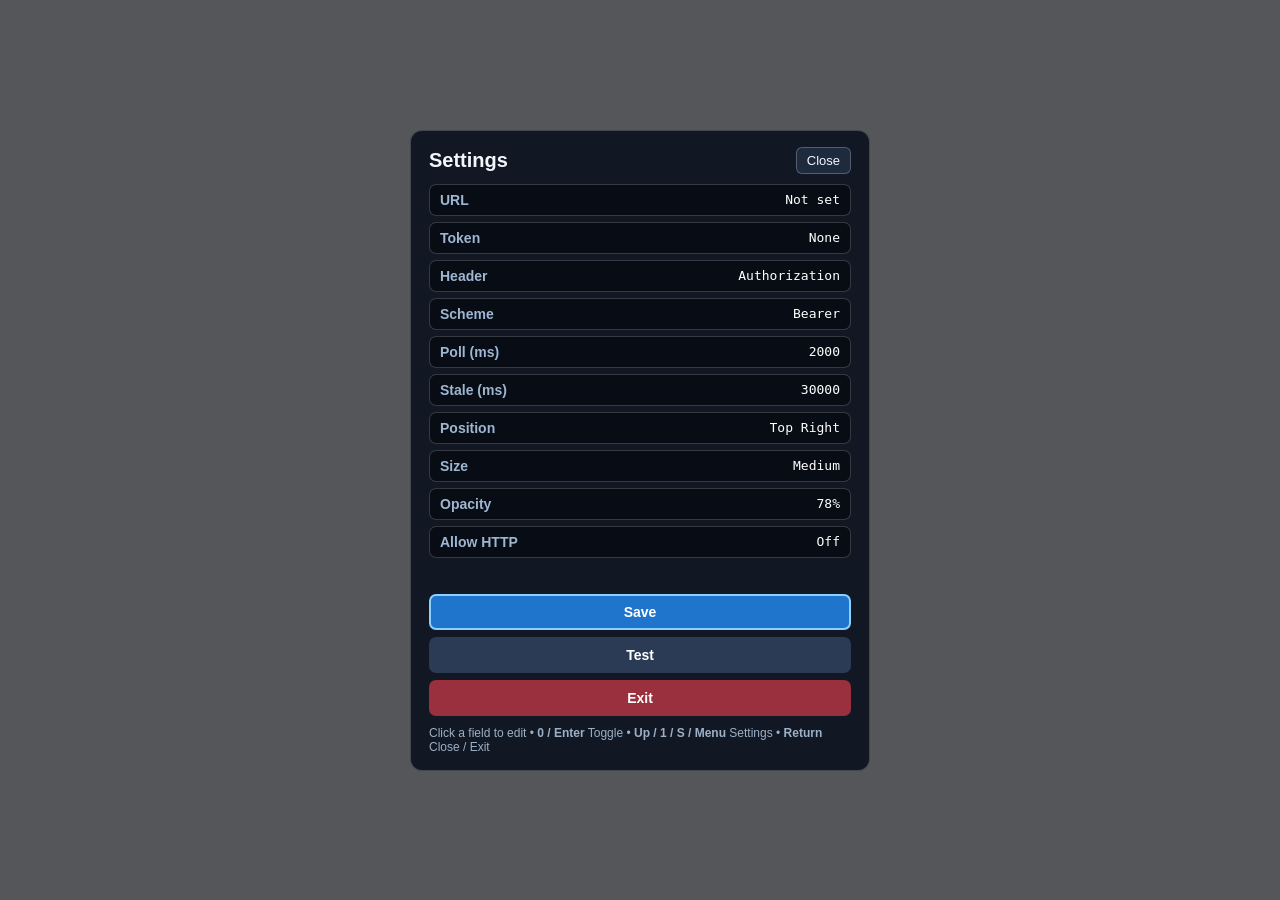
<file: overlay-app/index.html>
<!DOCTYPE html>
<html lang="en">
<head>
    <meta charset="UTF-8"/>
    <meta name="viewport" content="width=device-width, initial-scale=1.0, maximum-scale=1.0, user-scalable=no"/>
    <title>G65B LLM Overlay</title>
    <link rel="stylesheet" href="css/style.css"/>
</head>
<body>
    <!-- Borderless translucent panel showing only the LLM text output -->
    <aside id="overlay-panel" class="overlay-panel pos-top-right size-medium hidden" aria-live="polite">
        <main id="response-scroll" class="response-scroll">
            <pre id="response-text" class="response-text"></pre>
        </main>
    </aside>

    <!-- Settings drawer: inputs only become editable on explicit click -->
    <section id="settings-drawer" class="settings-drawer hidden" role="dialog" aria-label="Settings">
        <div class="settings-card">
            <div class="settings-header">
                <h2>Settings</h2>
                <button type="button" id="btn-close-settings" class="icon-btn">Close</button>
            </div>

            <div class="form-grid" id="settings-fields">
                <div class="field-item" data-field="readUrl" data-type="url" data-placeholder="http://host:port">
                    <button type="button" class="field-trigger">
                        <span class="field-label">URL</span>
                        <span class="field-value" id="val-read-url">Not set</span>
                    </button>
                </div>

                <div class="field-item" data-field="readToken" data-type="password" data-placeholder="Token">
                    <button type="button" class="field-trigger">
                        <span class="field-label">Token</span>
                        <span class="field-value" id="val-read-token">None</span>
                    </button>
                </div>

                <div class="field-item" data-field="authHeader" data-type="text" data-placeholder="Authorization">
                    <button type="button" class="field-trigger">
                        <span class="field-label">Header</span>
                        <span class="field-value" id="val-auth-header">Authorization</span>
                    </button>
                </div>

                <div class="field-item" data-field="authScheme" data-type="text" data-placeholder="Bearer">
                    <button type="button" class="field-trigger">
                        <span class="field-label">Scheme</span>
                        <span class="field-value" id="val-auth-scheme">Bearer</span>
                    </button>
                </div>

                <div class="field-item" data-field="pollIntervalMs" data-type="number" data-placeholder="2000">
                    <button type="button" class="field-trigger">
                        <span class="field-label">Poll (ms)</span>
                        <span class="field-value" id="val-poll-ms">2000</span>
                    </button>
                </div>

                <div class="field-item" data-field="staleAfterMs" data-type="number" data-placeholder="30000">
                    <button type="button" class="field-trigger">
                        <span class="field-label">Stale (ms)</span>
                        <span class="field-value" id="val-stale-ms">30000</span>
                    </button>
                </div>

                <button type="button" class="field-trigger" id="btn-cycle-position">
                    <span class="field-label">Position</span>
                    <span class="field-value" id="val-position">Top Right</span>
                </button>

                <button type="button" class="field-trigger" id="btn-cycle-size">
                    <span class="field-label">Size</span>
                    <span class="field-value" id="val-size">Medium</span>
                </button>

                <button type="button" class="field-trigger" id="btn-cycle-opacity">
                    <span class="field-label">Opacity</span>
                    <span class="field-value" id="val-opacity">78%</span>
                </button>

                <button type="button" class="field-trigger" id="btn-toggle-http">
                    <span class="field-label">Allow HTTP</span>
                    <span class="field-value" id="val-allow-http">Off</span>
                </button>
            </div>

            <div id="settings-diag" class="settings-diag"></div>

            <div class="settings-actions">
                <button type="button" id="btn-save-settings" class="btn-primary">Save</button>
                <button type="button" id="btn-test-fetch" class="btn-secondary">Test</button>
                <button type="button" id="btn-exit-app" class="btn-danger">Exit</button>
            </div>

            <p class="settings-hint">
                Click a field to edit &bull; <strong>0 / Enter</strong> Toggle &bull;
                <strong>Up / 1 / S / Menu</strong> Settings &bull; <strong>Return</strong> Close / Exit
            </p>
        </div>
    </section>

    <script src="js/poller.js"></script>
    <script src="js/main.js"></script>
</body>
</html>
</file>
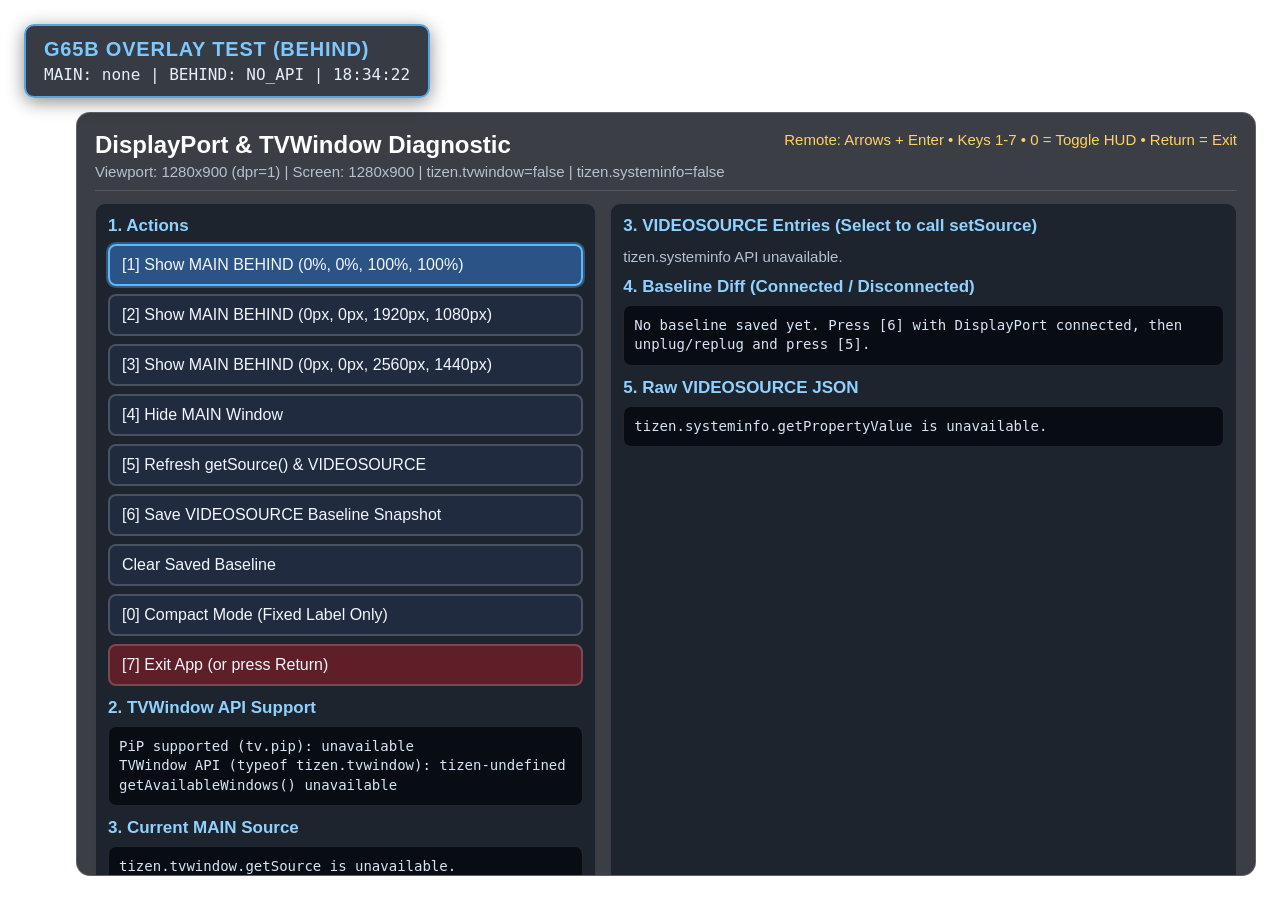
<file: test-app/index.html>
<!DOCTYPE html>
<html lang="en">
<head>
    <meta charset="UTF-8"/>
    <meta name="viewport" content="width=device-width, initial-scale=1.0, maximum-scale=1.0, user-scalable=no"/>
    <title>G65B DisplayPort Overlay Test</title>
    <link rel="stylesheet" href="css/style.css"/>
</head>
<body>
    <!-- Fixed top-left label: always visible even in Compact Mode -->
    <div id="fixed-label" class="fixed-label">
        <div class="label-title">G65B OVERLAY TEST (BEHIND)</div>
        <div id="label-status" class="label-sub">Initializing...</div>
    </div>

    <!-- Interactive diagnostic HUD (can be hidden with button 6 or key '0') -->
    <div id="hud" class="hud">
        <div class="hud-header">
            <div>
                <h1>DisplayPort &amp; TVWindow Diagnostic</h1>
                <p id="env-info" class="muted">Checking Tizen APIs...</p>
            </div>
            <div class="hint">
                Remote: Arrows + Enter &bull; Keys 1-7 &bull; 0 = Toggle HUD &bull; Return = Exit
            </div>
        </div>

        <div class="hud-grid">
            <section class="panel">
                <h2>1. Actions</h2>
                <div id="action-buttons" class="btn-list">
                    <button type="button" class="btn" data-action="show-pct" data-key="1">
                        [1] Show MAIN BEHIND (0%, 0%, 100%, 100%)
                    </button>
                    <button type="button" class="btn" data-action="show-1080p" data-key="2">
                        [2] Show MAIN BEHIND (0px, 0px, 1920px, 1080px)
                    </button>
                    <button type="button" class="btn" data-action="show-1440p" data-key="3">
                        [3] Show MAIN BEHIND (0px, 0px, 2560px, 1440px)
                    </button>
                    <button type="button" class="btn" data-action="hide-main" data-key="4">
                        [4] Hide MAIN Window
                    </button>
                    <button type="button" class="btn" data-action="refresh" data-key="5">
                        [5] Refresh getSource() &amp; VIDEOSOURCE
                    </button>
                    <button type="button" class="btn" data-action="save-baseline" data-key="6">
                        [6] Save VIDEOSOURCE Baseline Snapshot
                    </button>
                    <button type="button" class="btn" data-action="clear-baseline">
                        Clear Saved Baseline
                    </button>
                    <button type="button" class="btn" data-action="toggle-hud" data-key="0">
                        [0] Compact Mode (Fixed Label Only)
                    </button>
                    <button type="button" class="btn btn-danger" data-action="exit" data-key="7">
                        [7] Exit App (or press Return)
                    </button>
                </div>

                <h2>2. TVWindow API Support</h2>
                <pre id="support-box" class="code-box">Checking...</pre>

                <h2>3. Current MAIN Source</h2>
                <pre id="main-source-box" class="code-box">Pending...</pre>
            </section>

            <section class="panel">
                <h2>3. VIDEOSOURCE Entries (Select to call setSource)</h2>
                <div id="source-buttons" class="btn-list">
                    <div class="muted">Querying VIDEOSOURCE...</div>
                </div>

                <h2>4. Baseline Diff (Connected / Disconnected)</h2>
                <pre id="diff-box" class="code-box">No baseline saved yet. Press [6] with DisplayPort connected, then unplug/replug and press [5].</pre>

                <h2>5. Raw VIDEOSOURCE JSON</h2>
                <pre id="raw-sources-box" class="code-box">Pending...</pre>
            </section>
        </div>

        <section class="panel log-panel">
            <h2>6. Event Log</h2>
            <pre id="log-box" class="code-box log-box"></pre>
        </section>
    </div>

    <script src="js/main.js"></script>
</body>
</html>
</file>
<file: overlay-app/css/style.css>
html,
body {
    width: 100%;
    height: 100%;
    margin: 0;
    padding: 0;
    overflow: hidden;
    background: transparent !important;
    background-color: transparent !important;
    color: #f3f7fc;
    font-family: "SamsungOne", "Segoe UI", Arial, sans-serif;
    font-size: 18px;
}

* {
    box-sizing: border-box;
}

.hidden {
    display: none !important;
}

.overlay-panel {
    position: fixed;
    z-index: 15;
    display: flex;
    flex-direction: column;
    border-radius: 10px;
    border: none;
    background: rgba(12, 16, 24, var(--panel-alpha, 0.78));
    overflow: hidden;
}

.size-small {
    width: min(360px, 26vw);
    max-height: 44vh;
}

.size-small .response-text {
    font-size: 15px;
    line-height: 1.4;
}

.size-medium {
    width: min(520px, 38vw);
    max-height: 62vh;
}

.size-medium .response-text {
    font-size: 19px;
    line-height: 1.45;
}

.size-large {
    width: min(760px, 54vw);
    max-height: 72vh;
}

.size-large .response-text {
    font-size: 22px;
    line-height: 1.45;
}

.size-full {
    width: min(1120px, 78vw);
    max-height: 76vh;
}

.size-full .response-text {
    font-size: 25px;
    line-height: 1.45;
}

.pos-top-right {
    top: 12vh;
    right: 10vw;
}

.pos-top-left {
    top: 12vh;
    left: 10vw;
}

.pos-center {
    top: 50%;
    left: 50%;
    transform: translate(-50%, -50%);
}

.pos-middle-left {
    top: 50%;
    left: 10vw;
    transform: translateY(-50%);
}

.pos-bottom-right {
    bottom: 12vh;
    right: 10vw;
}

.pos-bottom-center {
    bottom: 12vh;
    left: 50%;
    transform: translateX(-50%);
}

.pos-bottom-left {
    bottom: 12vh;
    left: 10vw;
}

.response-scroll {
    padding: 12px 15px;
    overflow-y: auto;
    flex: 1 1 auto;
}

.response-text {
    margin: 0;
    font-family: "SamsungOne", "Segoe UI", Arial, sans-serif;
    color: #f7faff;
    text-shadow: 0 1px 3px rgba(0, 0, 0, 0.85);
    white-space: pre-wrap;
    word-wrap: break-word;
    overflow-wrap: anywhere;
}

.icon-btn {
    padding: 5px 10px;
    border-radius: 6px;
    border: 1px solid rgba(255, 255, 255, 0.24);
    background: rgba(34, 46, 68, 0.85);
    color: #f3f7fc;
    font-size: 13px;
    cursor: pointer;
}

.icon-btn:focus,
.icon-btn:hover {
    border-color: #6bc2ff;
    background: rgba(52, 84, 130, 0.95);
    outline: none;
}

.settings-drawer {
    position: fixed;
    inset: 0;
    z-index: 30;
    display: flex;
    align-items: center;
    justify-content: center;
    background: rgba(4, 7, 12, 0.68);
}

.settings-card {
    width: min(460px, 90vw);
    max-height: 90vh;
    overflow-y: auto;
    padding: 16px 18px;
    border-radius: 12px;
    background: rgba(16, 22, 34, 0.96);
    border: 1px solid rgba(255, 255, 255, 0.2);
}

.settings-header {
    display: flex;
    justify-content: space-between;
    align-items: center;
    margin-bottom: 10px;
}

.settings-header h2 {
    margin: 0;
    font-size: 20px;
}

.form-grid {
    display: flex;
    flex-direction: column;
    gap: 6px;
}

.field-item {
    width: 100%;
}

.field-trigger {
    width: 100%;
    display: flex;
    justify-content: space-between;
    align-items: center;
    gap: 10px;
    padding: 7px 10px;
    border-radius: 7px;
    border: 1px solid rgba(255, 255, 255, 0.18);
    background: rgba(9, 13, 20, 0.88);
    color: #f3f7fc;
    font-size: 14px;
    text-align: left;
    cursor: pointer;
}

.field-trigger:hover,
.field-trigger:focus {
    border-color: #6bc2ff;
    background: rgba(24, 38, 60, 0.95);
    outline: none;
}

.field-label {
    color: #9eb6d1;
    font-weight: 600;
    flex-shrink: 0;
}

.field-value {
    color: #ffffff;
    font-family: monospace;
    font-size: 13px;
    overflow: hidden;
    text-overflow: ellipsis;
    white-space: nowrap;
}

.inline-editor {
    width: 100%;
    padding: 7px 10px;
    border-radius: 7px;
    border: 2px solid #6bc2ff;
    background: rgba(6, 10, 16, 0.98);
    color: #ffffff;
    font-size: 14px;
    font-family: monospace;
    outline: none;
}

.settings-diag {
    margin-top: 8px;
    min-height: 18px;
    font-size: 13px;
    font-family: monospace;
    color: #9be3b7;
    white-space: pre-wrap;
    word-break: break-word;
}

.settings-actions {
    display: flex;
    flex-direction: column;
    gap: 7px;
    margin-top: 10px;
}

.btn-primary,
.btn-secondary,
.btn-danger {
    width: 100%;
    padding: 8px 12px;
    border-radius: 7px;
    border: 2px solid transparent;
    color: #ffffff;
    font-size: 14px;
    font-weight: 600;
    cursor: pointer;
}

.btn-primary {
    background: #1f75cb;
}

.btn-secondary {
    background: #2c3b55;
}

.btn-danger {
    background: #9a2f3d;
}

.btn-primary:hover,
.btn-secondary:hover,
.btn-danger:hover,
.btn-primary:focus,
.btn-secondary:focus,
.btn-danger:focus {
    border-color: #8dd0ff;
    outline: none;
}

.settings-hint {
    margin: 10px 0 0 0;
    font-size: 12px;
    color: #9cb0c7;
}
</file>
<file: test-app/css/style.css>
html,
body {
    width: 100%;
    height: 100%;
    margin: 0;
    padding: 0;
    overflow: hidden;
    background: transparent !important;
    background-color: transparent !important;
    color: #f3f6fb;
    font-family: "SamsungOne", "Segoe UI", Arial, sans-serif;
    font-size: 18px;
}

* {
    box-sizing: border-box;
}

.fixed-label {
    position: fixed;
    top: 24px;
    left: 24px;
    z-index: 20;
    padding: 12px 18px;
    border-radius: 10px;
    background: rgba(12, 18, 28, 0.82);
    border: 2px solid rgba(92, 184, 255, 0.85);
    box-shadow: 0 4px 18px rgba(0, 0, 0, 0.45);
    pointer-events: none;
}

.label-title {
    font-size: 20px;
    font-weight: 700;
    letter-spacing: 0.04em;
    color: #7cc9ff;
}

.label-sub {
    margin-top: 4px;
    font-size: 16px;
    font-family: monospace;
    color: #e6eef8;
}

.hud {
    position: fixed;
    top: 112px;
    right: 24px;
    bottom: 24px;
    width: min(1180px, calc(100vw - 48px));
    z-index: 10;
    display: flex;
    flex-direction: column;
    gap: 12px;
    padding: 18px;
    border-radius: 14px;
    background: rgba(10, 14, 22, 0.80);
    border: 1px solid rgba(255, 255, 255, 0.18);
    overflow-y: auto;
}

.hud.hidden {
    display: none;
}

.hud-header {
    display: flex;
    justify-content: space-between;
    align-items: flex-start;
    gap: 16px;
    border-bottom: 1px solid rgba(255, 255, 255, 0.14);
    padding-bottom: 10px;
}

h1 {
    margin: 0;
    font-size: 24px;
    color: #ffffff;
}

h2 {
    margin: 12px 0 8px 0;
    font-size: 17px;
    color: #8fd1ff;
}

h2:first-child {
    margin-top: 0;
}

.muted {
    margin: 4px 0 0 0;
    font-size: 15px;
    color: #b4c2d4;
}

.hint {
    font-size: 15px;
    color: #ffd166;
    text-align: right;
    white-space: nowrap;
}

.hud-grid {
    display: grid;
    grid-template-columns: 1fr 1.25fr;
    gap: 14px;
}

.panel {
    background: rgba(20, 27, 40, 0.72);
    border: 1px solid rgba(255, 255, 255, 0.12);
    border-radius: 10px;
    padding: 12px;
}

.btn-list {
    display: flex;
    flex-direction: column;
    gap: 8px;
}

.btn {
    width: 100%;
    text-align: left;
    padding: 10px 12px;
    border-radius: 8px;
    border: 2px solid rgba(255, 255, 255, 0.18);
    background: rgba(34, 46, 68, 0.88);
    color: #f3f6fb;
    font-size: 16px;
    cursor: pointer;
    outline: none;
}

.btn:hover,
.btn:focus,
.btn.focused {
    border-color: #5cb8ff;
    background: rgba(45, 86, 138, 0.95);
    box-shadow: 0 0 0 2px rgba(92, 184, 255, 0.35);
}

.btn-danger {
    background: rgba(105, 32, 42, 0.88);
}

.btn-danger:hover,
.btn-danger:focus,
.btn-danger.focused {
    border-color: #ff7b8a;
    background: rgba(145, 42, 56, 0.96);
}

.code-box {
    margin: 0;
    padding: 10px;
    border-radius: 8px;
    background: rgba(6, 9, 15, 0.82);
    border: 1px solid rgba(255, 255, 255, 0.1);
    color: #d6e4f5;
    font-family: monospace;
    font-size: 14px;
    line-height: 1.38;
    white-space: pre-wrap;
    word-break: break-word;
    max-height: 185px;
    overflow-y: auto;
}

.log-panel {
    flex-shrink: 0;
}

.log-box {
    max-height: 150px;
}
</file>
